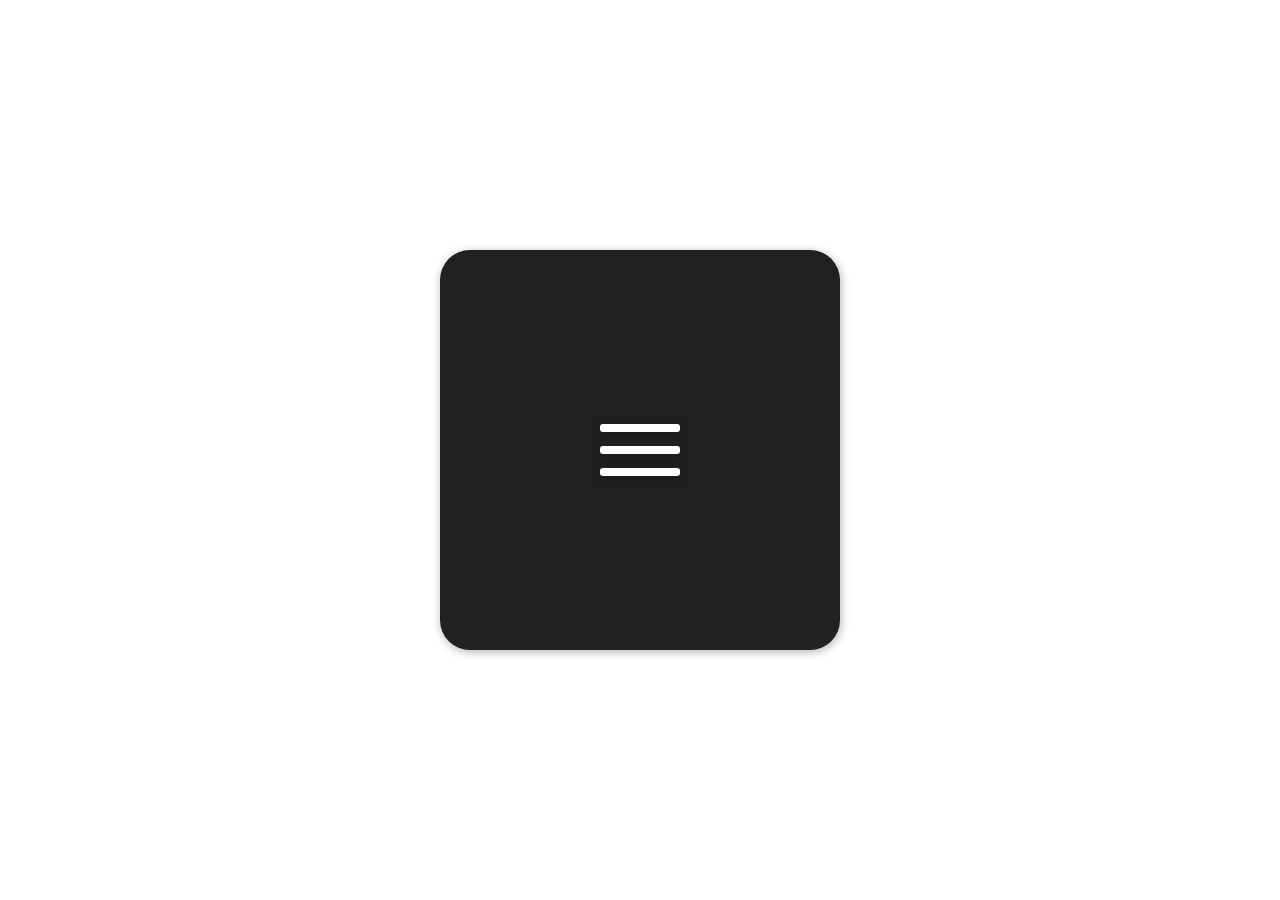
<file: index.html>
<!DOCTYPE html>
<html lang="en" >
<head>
  <meta charset="UTF-8">
  <title>CodePen - CSS Challenge - Day 2</title>
  <link rel="stylesheet" href="./style.css">

</head>
<body>
<!-- partial:index.partial.html -->
<div class="box">
  <div class="btn not-active">
    <span></span>
    <span></span>
    <span></span>
  </div>
</div>
<!-- partial -->
  <script src='https://cdnjs.cloudflare.com/ajax/libs/jquery/3.3.1/jquery.min.js'></script><script  src="./script.js"></script>

</body>
</html>
</file>
<file: style.css>
/* 
green: #3FAF82

*/

.box {
  border-radius: 2px;
  position: absolute;
  top: 50%;
  left: 50%;
  transform: translate(-50%, -50%);
  width: 400px;
  height: 400px;
  background: #212121;
  box-shadow: 1px 2px 10px 0px rgba(0,0,0,0.3);
  border-radius: 30px;
}

.btn {
  position: absolute;
  top: 50%;
  left: 50%;
  transform: translate(-50%, -50%);
  width: 80px;
  cursor: pointer;
}

span {
  display: block;
  width: 100%;
  box-shadow: 0 2px 10px 0 rgba(0,0,0,0.3);
  border-radius: 3px;
  height: 8px;
  background: #fff;
  transition: all .3s;
  position: relative;
}

span + span {
  margin-top: 14px;
}

.active span:nth-child(1) {
  animation: ease .7s top forwards;
}

.not-active span:nth-child(1) {
  animation: ease .7s top-2 forwards;
}

.active span:nth-child(2) {
  animation: ease .7s scaled forwards;
}

.not-active span:nth-child(2) {
  animation: ease .7s scaled-2 forwards;
}

.active span:nth-child(3) {
  animation: ease .7s bottom forwards;
}

.not-active span:nth-child(3) {
  animation: ease .7s bottom-2 forwards;
}

@keyframes top {
  0% {
    top: 0;
    transform: rotate(0);
  }
  50% {
    top: 22px;
    transform: rotate(0);
  }
  100% {
    top: 22px;
    transform: rotate(45deg);
  }
}

@keyframes top-2 {
  0% {
    top: 22px;
    transform: rotate(45deg);
  }
  50% {
    top: 22px;
    transform: rotate(0deg);
  }
  100% {
    top: 0;
    transform: rotate(0deg);
  }
}

@keyframes bottom {
  0% {
    bottom: 0;
    transform: rotate(0);
  }
  50% {
    bottom: 22px;
    transform: rotate(0);
  }
  100% {
    bottom: 22px;
    transform: rotate(135deg);
  }
}

@keyframes bottom-2 {
  0% {
    bottom: 22px;
    transform: rotate(135deg);
  }
  50% {
    bottom: 22px;
    transform: rotate(0);
  }
  100% {
    bottom: 0;
    transform: rotate(0);
  }
}

@keyframes scaled {
  50% {
    transform: scale(0);
  }
  100% {
    transform: scale(0);
  }
}

@keyframes scaled-2 {
  0% {
    transform: scale(0);
  }
  50% {
    transform: scale(0);
  }
  100% {
    transform: scale(1);
  }
}
</file>
